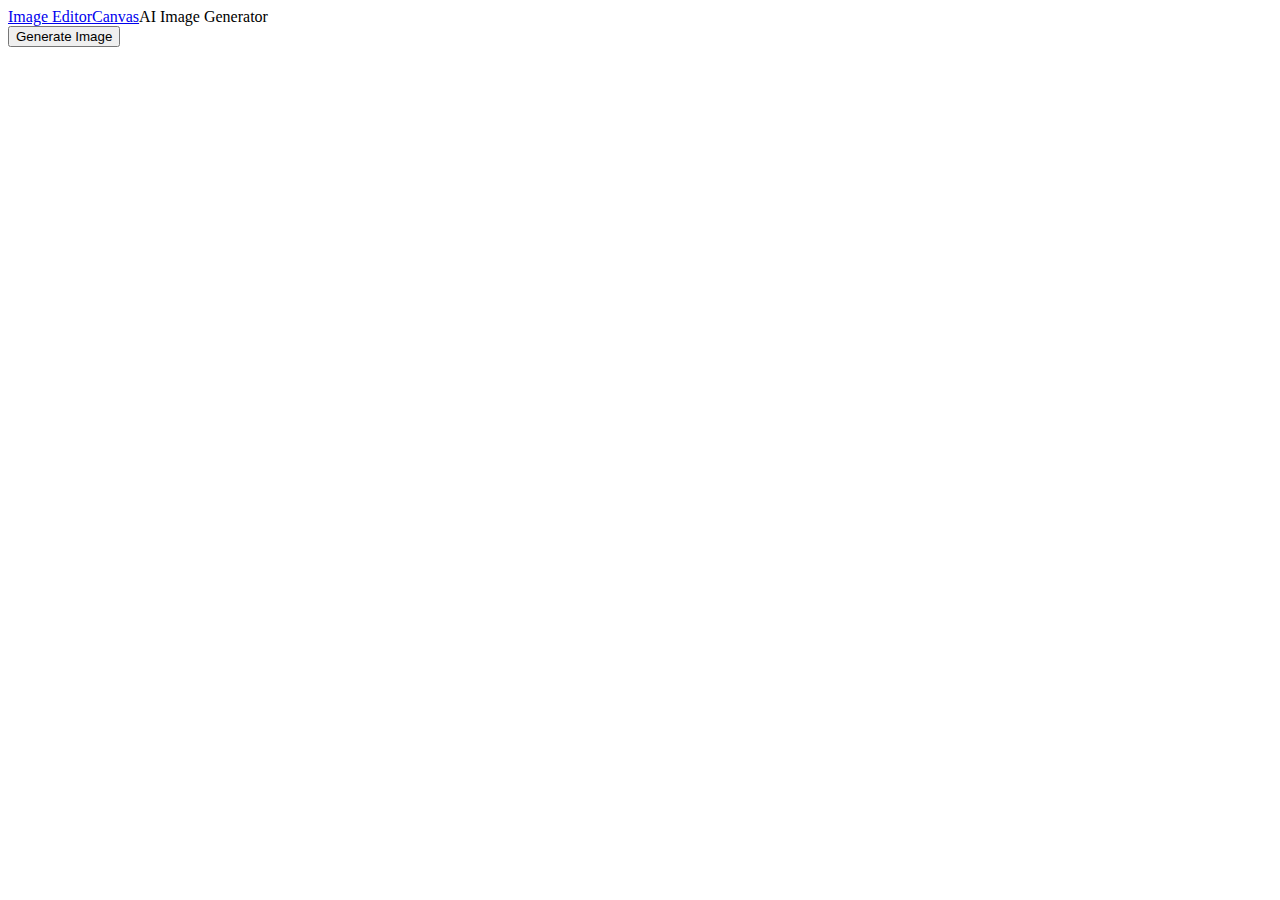
<file: generator.html>
<!DOCTYPE html>
<html lang="en">
<head>
	<meta charset="UTF-8">
	<meta name="viewport" content="width=device-width, initial-scale=1.0">
	<title>Image Generator</title>
</head>
<body>
	<nav class="full">
        <div class="underline"></div>
        <div class="underline"></div>
        <div class="underline"></div>
        <a href="index.html" onClick="ul(0)">Image Editor</a><a href="canvas.html" onClick="ul(1)">Canvas</a><a onClick="ul(2)">AI Image Generator</a>
    </nav>
	<button onclick='callAPI()'>Generate Image</button>
	<script src="generator.js"></script>
</body>
</file>
